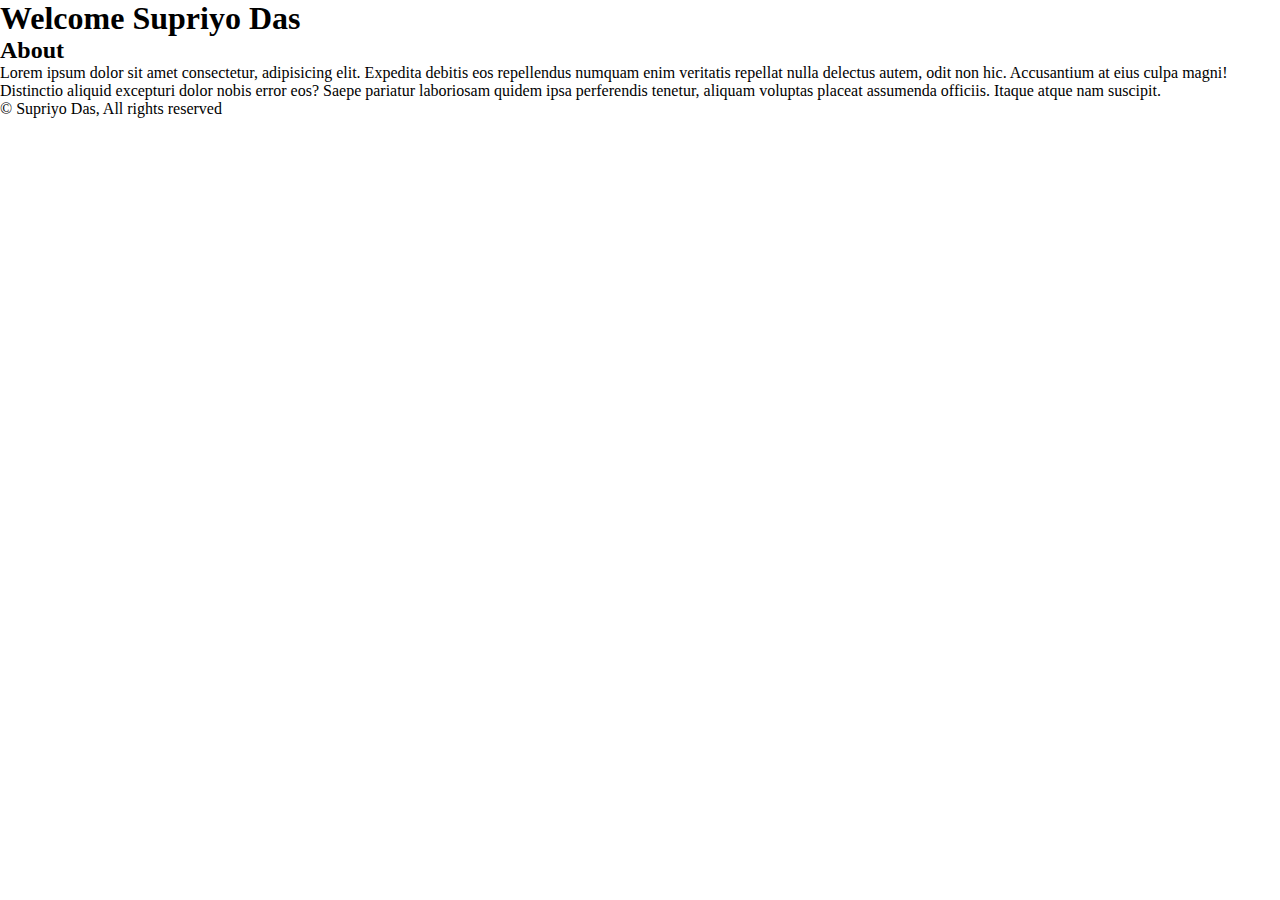
<file: Tutorial_1/index.html>
<!DOCTYPE html>
<html lang="en">

<head>
    <meta charset="UTF-8">
    <meta name="viewport" content="width=device-width, initial-scale=1.0">
    <title>SASS Practice</title>
    <link rel="stylesheet" href="./style/style.css">
</head>

<body>
    <header>
        <h1>Welcome Supriyo Das</h1>
    </header>
    <main id="main-section">
        <h2>About</h2>
        <p>Lorem ipsum dolor sit amet consectetur, adipisicing elit. Expedita debitis eos repellendus numquam enim
            veritatis repellat nulla delectus autem, odit non hic. Accusantium at eius culpa magni! Distinctio aliquid
            excepturi dolor nobis error eos? Saepe pariatur laboriosam quidem ipsa perferendis tenetur, aliquam voluptas
            placeat assumenda officiis. Itaque atque nam suscipit.</p>
    </main>
    <footer>
        <p>&copy; Supriyo Das, All rights reserved</p>
    </footer>
</body>

</html>
</file>
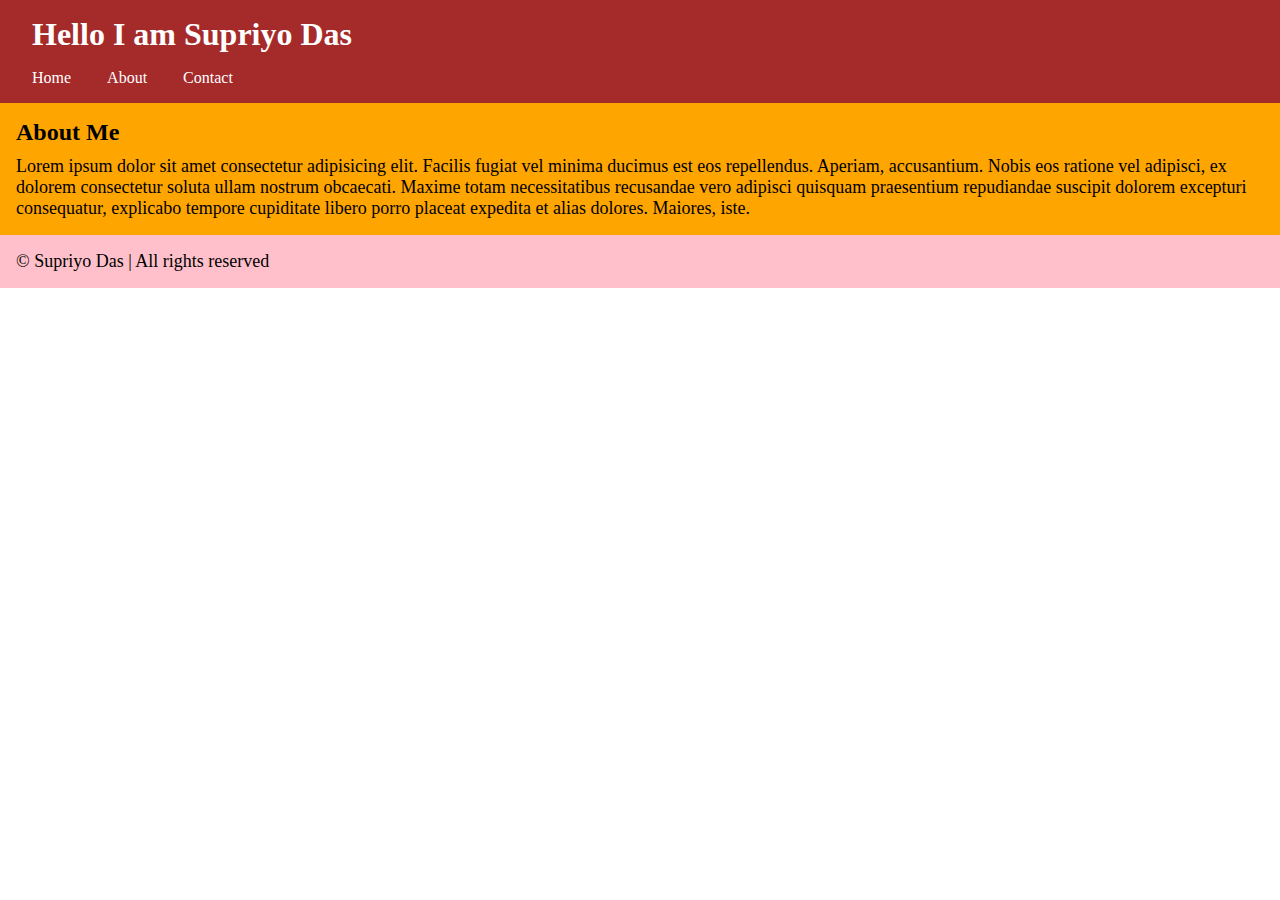
<file: Tutorial_2_variable_nesting/index.html>
<!DOCTYPE html>
<html lang="en">

<head>
    <meta charset="UTF-8">
    <meta name="viewport" content="width=device-width, initial-scale=1.0">
    <title>SASS variables and nesting CSS</title>
    <link rel="stylesheet" href="./style/style.css">
</head>

<body>
    <header>
        <h1>Hello I am Supriyo Das</h1>
        <nav>
            <ul>
                <li><a href="#">Home</a></li>
                <li><a href="#">About</a></li>
                <li><a href="#">Contact</a></li>
            </ul>
        </nav>
    </header>
    <main id="about">
        <h2>About Me</h2>
        <p>Lorem ipsum dolor sit amet consectetur adipisicing elit. Facilis fugiat vel minima ducimus est eos
            repellendus. Aperiam, accusantium. Nobis eos ratione vel adipisci, ex dolorem consectetur soluta ullam
            nostrum obcaecati. Maxime totam necessitatibus recusandae vero adipisci quisquam praesentium repudiandae
            suscipit dolorem excepturi consequatur, explicabo tempore cupiditate libero porro placeat expedita et alias
            dolores. Maiores, iste.</p>
    </main>
    <footer>
        <p>&copy; Supriyo Das | All rights reserved</p>
    </footer>
</body>

</html>
</file>
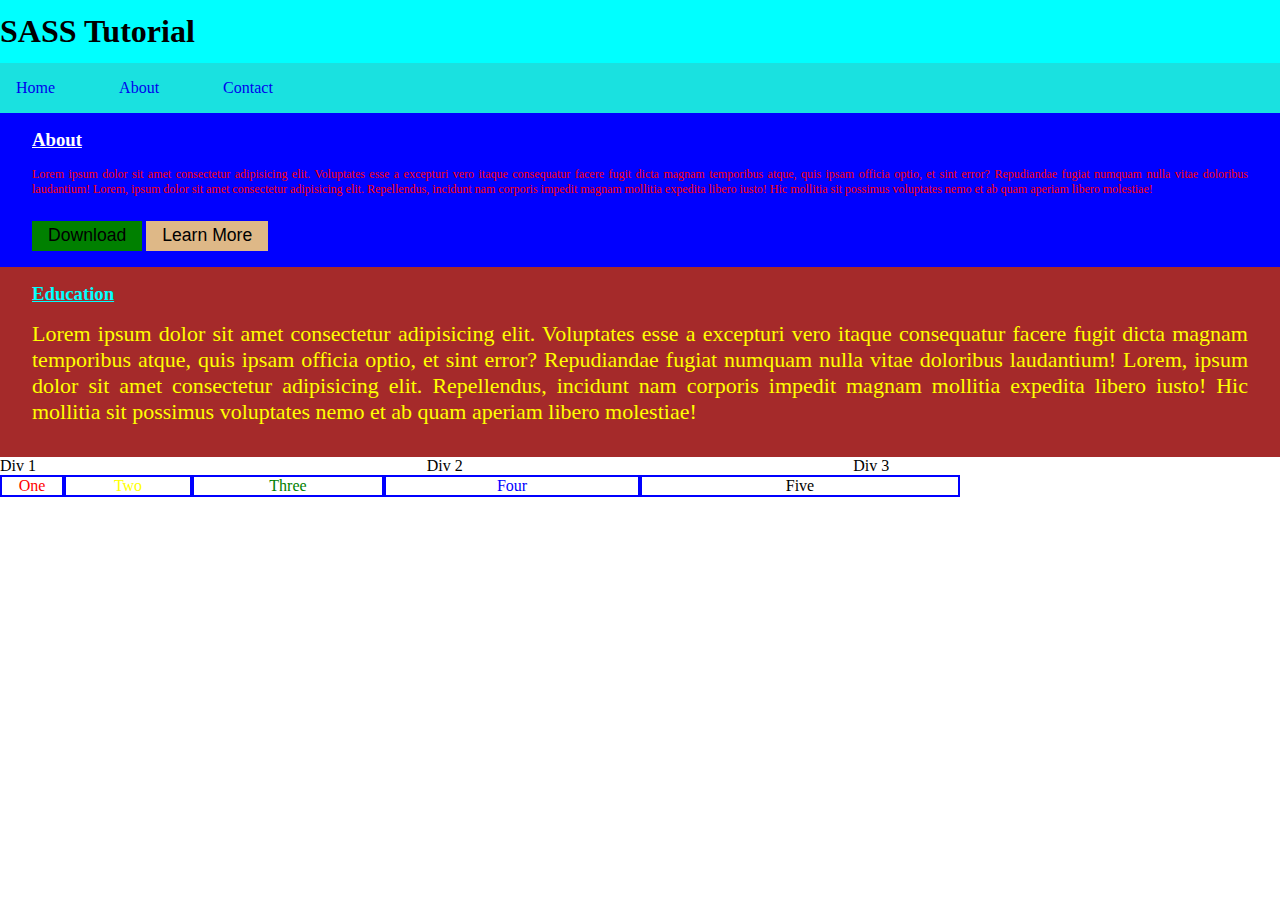
<file: Tutorial_3_partials_and_sass_settings/index.html>
<!DOCTYPE html>
<html lang="en">

<head>
    <meta charset="UTF-8">
    <meta name="viewport" content="width=device-width, initial-scale=1.0">
    <title>SASS Tutorial</title>
    <link rel="stylesheet" href="./sass/style.css">
</head>

<body>
    <header>
        <h1>SASS Tutorial</h1>
        <nav>
            <ul>
                <li><a href="#">Home</a></li>
                <li><a href="#">About</a></li>
                <li><a href="#">Contact</a></li>
            </ul>
        </nav>
    </header>
    <main>
        <section id="about">
            <h3>About</h3>
            <p class="red-text">Lorem ipsum dolor sit amet consectetur adipisicing elit. Voluptates esse a excepturi
                vero itaque
                consequatur
                facere fugit dicta magnam temporibus atque, quis ipsam officia optio, et sint error? Repudiandae fugiat
                numquam nulla vitae doloribus laudantium! Lorem, ipsum dolor sit amet consectetur adipisicing elit.
                Repellendus, incidunt nam corporis impedit magnam mollitia expedita libero iusto! Hic mollitia sit
                possimus
                voluptates nemo et ab quam aperiam libero molestiae!</p>

            <button class="download-btn">Download</button>
            <button class="learn-more-btn">Learn More</button>
        </section>
        <section id="education">
            <h3>Education</h3>
            <p class="yellow-text">Lorem ipsum dolor sit amet consectetur adipisicing elit. Voluptates esse a excepturi
                vero itaque
                consequatur
                facere fugit dicta magnam temporibus atque, quis ipsam officia optio, et sint error? Repudiandae fugiat
                numquam nulla vitae doloribus laudantium! Lorem, ipsum dolor sit amet consectetur adipisicing elit.
                Repellendus, incidunt nam corporis impedit magnam mollitia expedita libero iusto! Hic mollitia sit
                possimus
                voluptates nemo et ab quam aperiam libero molestiae!</p>
        </section>
        <section>
            <div class="row">
                <div class="col-4">Div 1</div>
                <div class="col-4">Div 2</div>
                <div class="col-4">Div 3</div>
            </div>
        </section>
        <section>
            <div class="row">
                <div class="c-1 red-text">One</div>
                <div class="c-2 yellow-text">Two</div>
                <div class="c-3 green-text">Three</div>
                <div class="c-4 blue-text">Four</div>
                <div class="c-5">Five</div>
            </div>
        </section>
    </main>
</body>

</html>
</file>
<file: Tutorial_1/style/style.css>
* {
  box-sizing: border-box;
  margin: 0;
  padding: 0;
}/*# sourceMappingURL=style.css.map */
</file>
<file: Tutorial_2_variable_nesting/style/style.css>
*{-webkit-box-sizing:border-box;box-sizing:border-box;margin:0;padding:0}header{background:brown;color:#fff;padding:1rem}header h1{padding:0 1rem}header nav{margin-top:1rem}header nav ul{list-style-type:none}header nav ul li{display:inline-block}header nav ul li a{text-decoration:none;padding:1rem;color:#fff;border-radius:.5rem;-webkit-transition:.4s;transition:.4s}header nav ul li a:hover{background-color:#000}main{background:orange;padding:1rem}main h2{margin-bottom:.6rem}main p{font-size:18px}footer{background:pink;padding:1rem;font-size:18px}/*# sourceMappingURL=style.css.map */
</file>
<file: Tutorial_3_partials_and_sass_settings/sass/style.css>
*{-webkit-box-sizing:border-box;box-sizing:border-box;margin:0;padding:0;outline:none;text-decoration:none}.btn,main #about .download-btn,main #about .learn-more-btn{border:none;padding:.3rem 1rem;margin-top:.5rem;font-size:1.1rem;text-align:center}h1,h2{padding:.8rem 0}p{padding:1rem 0}.red-text{color:red}.green-text{color:green}.yellow-text{color:#ff0}.blue-text{color:blue}.tomato-text{color:tomato}header{background:aqua}header nav{background:rgba(65,181,179,.402)}header nav ul{display:-webkit-box;display:-ms-flexbox;display:flex;gap:1rem}header nav ul li{list-style-type:none;padding:1rem 0}header nav ul li a{padding:1rem;margin-right:1rem;border-radius:.8rem;-webkit-transition:.4s;transition:.4s}header nav ul li a:hover{background-color:#000;color:#fff}main #about{background:blue;text-align:justify;padding:1rem 2rem}main #about h3{color:#fff;text-decoration:underline}main #about p{font-size:12px}main #about .download-btn{background-color:green}main #about .learn-more-btn{background-color:#deb887}main #education{background:brown;text-align:justify;padding:1rem 2rem}main #education h3{color:aqua;text-decoration:underline}main #education p{font-size:22px}[class*=col-]{float:left}.col-1{width:8.3333333333%}.col-2{width:16.6666666667%}.col-3{width:25%}.col-4{width:33.3333333333%}.col-5{width:41.6666666667%}.col-6{width:50%}.col-7{width:58.3333333333%}.col-8{width:66.6666666667%}.col-9{width:75%}.col-10{width:83.3333333333%}.col-11{width:91.6666666667%}.col-12{width:100%}[class*=c-]{float:left}.c-1{width:5%;border:2px solid blue;text-align:center}.c-2{width:10%;border:2px solid blue;text-align:center}.c-3{width:15%;border:2px solid blue;text-align:center}.c-4{width:20%;border:2px solid blue;text-align:center}.c-5{width:25%;border:2px solid blue;text-align:center}.row::after{clear:both}/*# sourceMappingURL=style.css.map */
</file>
